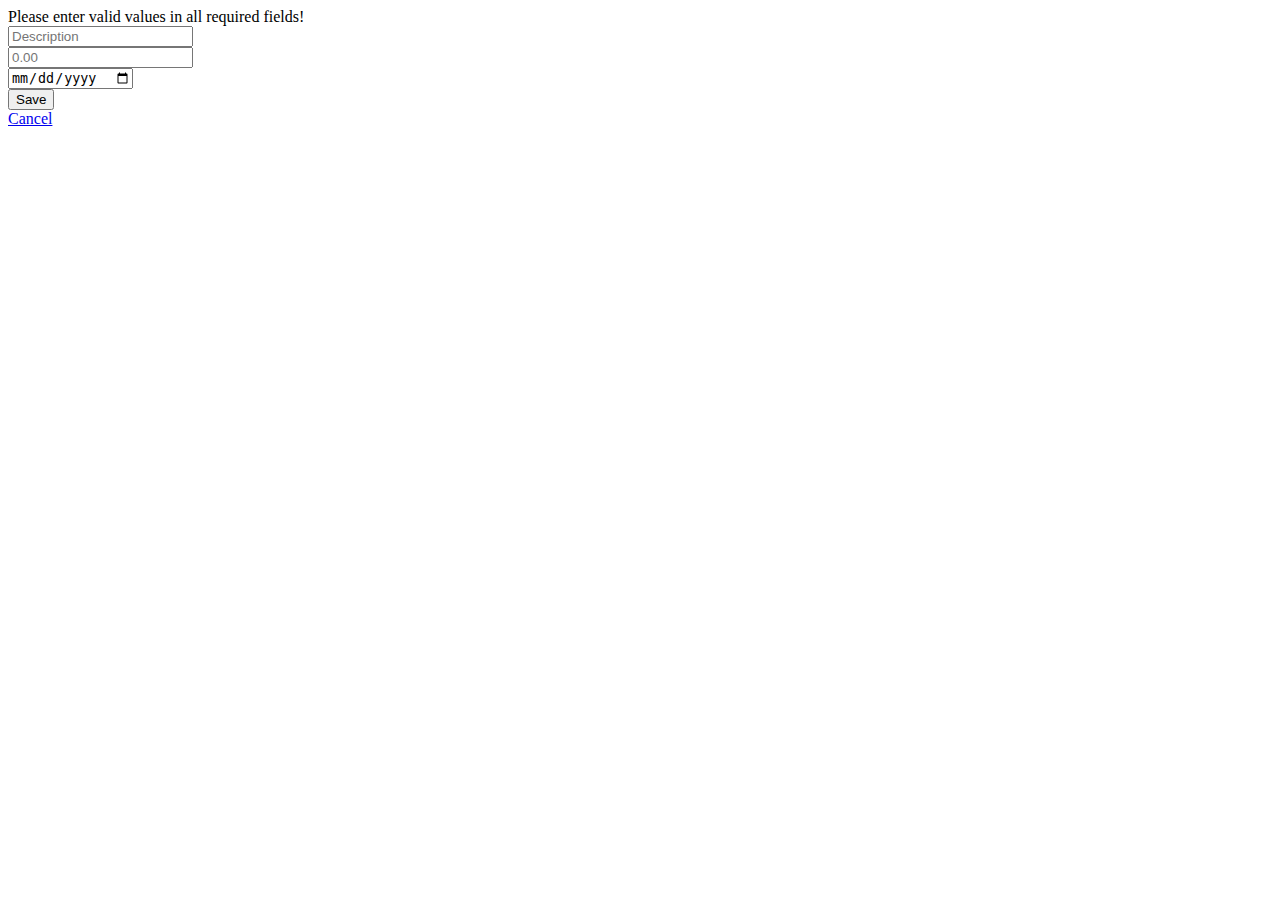
<file: views/expenseForm.html>
<html>

<body>
    <div class="row">
        <div class="col-xs-12">
            <div class="alert alert-warning" ng-show="expenseForm.$dirty && expenseForm.$invalid">
                Please enter valid values in all required fields!
            </div>
            <form name="expenseForm">
                <div class="form-group">
                    <input type="text" class="form-control" placeholder="Description" ng-model="expense.description"
                        required>
                </div>
                <div class="form-group">
                    <input type="number" class="form-control" placeholder="0.00" step="0.1" ng-model="expense.amount"
                        required>
                </div>
                <div class="form-group">
                    <input type="date" class="form-control" ng-model="expense.date" required>
                </div>
                <div class="form-group">
                    <button type="button" class="btn btn-success btn-lg btn-block"
                        ng-click="expenseForm.$valid && save()">
                        <span class="glyphicon glyphicon-ok"></span> Save</button>
                </div>
                <div class="form-group">
                    <a href="#expenses" class="btn btn-default btn-lg btn-block"><span
                            class="glyphicon glyphicon-remove"></span> Cancel</a>
                </div>
            </form>
        </div>
    </div>
</body>

</html>
</file>
